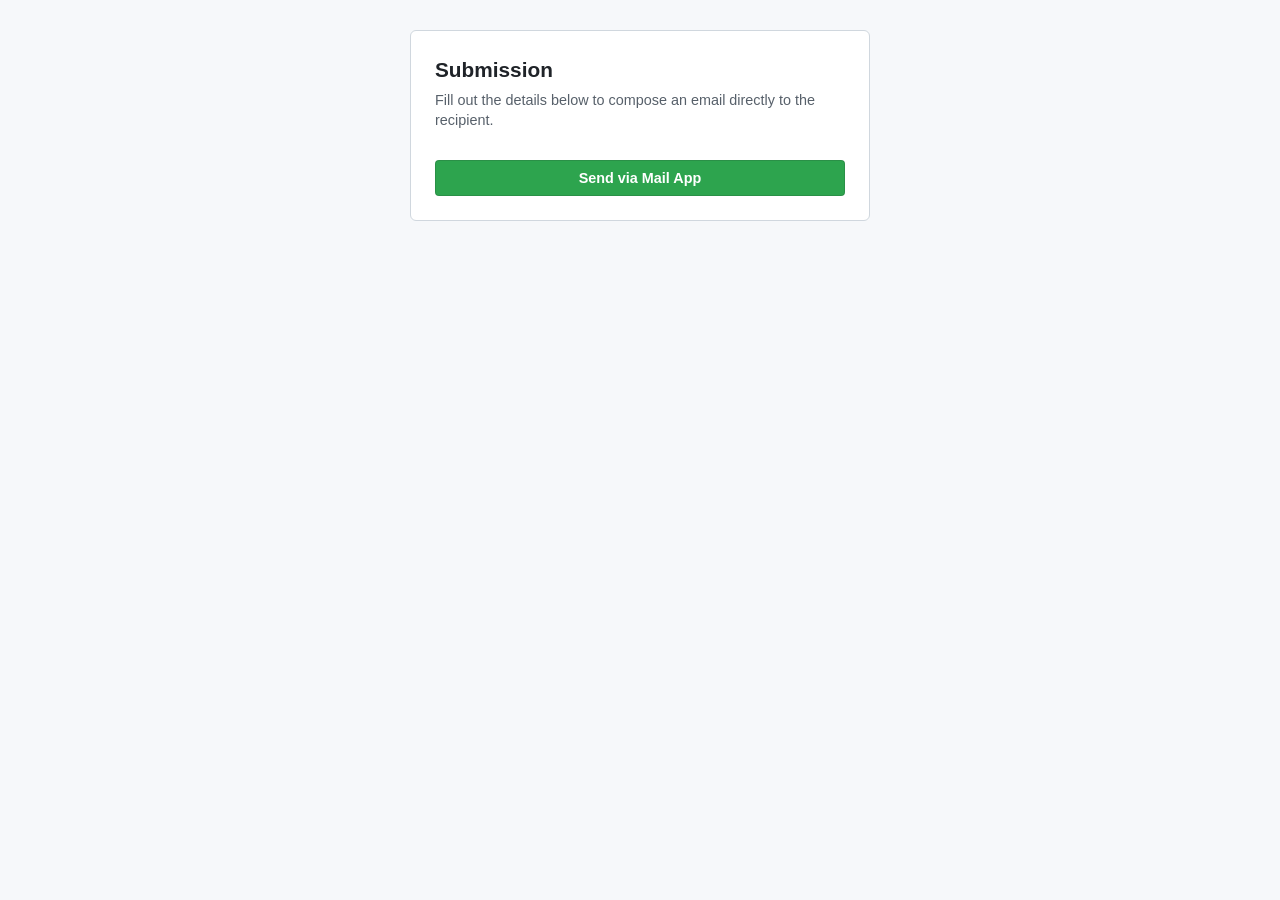
<file: upload.html>
<!DOCTYPE html>
<html lang="en">
<head>
  <meta charset="UTF-8" />
  <meta name="viewport" content="width=device-width, initial-scale=1.0" />
  <title>Send Details</title>
  <link rel="stylesheet" href="style.css" />
</head>
<body>
  <div class="card">
    <h1 id="pageTitle">Send Information</h1>
    <p class="subtitle">Fill out the details below to compose an email directly to the recipient.</p>

    <form id="submissionForm">
      <div id="field-name" class="form-group" style="display: none;">
        <label for="senderName">Your Name</label>
        <input type="text" id="senderName" placeholder="Enter your name" />
      </div>

      <div id="field-date" class="form-group" style="display: none;">
        <label for="senderDate">Date</label>
        <input type="date" id="senderDate" />
      </div>

      <div id="field-note" class="form-group" style="display: none;">
        <label for="senderNote">Message / Note</label>
        <textarea id="senderNote" rows="4" placeholder="Write your message here..."></textarea>
      </div>

      <div id="field-photos-hint" class="form-group" style="display: none; background: #fbfcfd; border: 1px solid #d0d7de; padding: 10px 12px; border-radius: 4px;">
        <p style="font-size: 0.85rem; color: #57606a;">
          📎 <strong>Sending Photos/Videos:</strong> After clicking the button below, use the attachment (paperclip) icon inside your mail app to attach your files.
        </p>
      </div>

      <button type="submit" class="btn" id="submitBtn">Send via Mail App</button>
    </form>
  </div>

  <script>
    const params = new URLSearchParams(window.location.search);

    const title = params.get('title') ? decodeURIComponent(params.get('title')) : 'Submission';
    const recipientEmail = params.get('to') ? decodeURIComponent(params.get('to')) : '';

    document.getElementById('pageTitle').innerText = title;

    // Show only the fields chosen by the creator
    if (params.get('name') === 'true') document.getElementById('field-name').style.display = 'block';
    if (params.get('date') === 'true') document.getElementById('field-date').style.display = 'block';
    if (params.get('note') === 'true') document.getElementById('field-note').style.display = 'block';
    if (params.get('photos') === 'true') document.getElementById('field-photos-hint').style.display = 'block';

    const form = document.getElementById('submissionForm');

    form.addEventListener('submit', (e) => {
      e.preventDefault();

      const nameVal = document.getElementById('senderName').value.trim();
      const dateVal = document.getElementById('senderDate').value;
      const noteVal = document.getElementById('senderNote').value.trim();

      // Format the email body text cleanly
      let bodyText = `Submission for: ${title}\n\n`;
      if (nameVal) bodyText += `From: ${nameVal}\n`;
      if (dateVal) bodyText += `Date: ${dateVal}\n`;
      if (noteVal) bodyText += `\nMessage:\n${noteVal}\n`;

      if (params.get('photos') === 'true') {
        bodyText += `\n[Photos / Attachments to be attached below]\n`;
      }

      // Encode parameters into a standard mailto URI
      const subject = encodeURIComponent(`[DropQR] ${title}`);
      const body = encodeURIComponent(bodyText);
      const mailtoUrl = `mailto:${recipientEmail}?subject=${subject}&body=${body}`;

      // Trigger user's mail client
      window.location.href = mailtoUrl;
    });
  </script>
</body>
</html>
</file>
<file: style.css>
* {
  box-sizing: border-box;
  margin: 0;
  padding: 0;
  font-family: Arial, Helvetica, sans-serif;
}

body {
  background-color: #f6f8fa;
  color: #24292f;
  padding: 30px 16px;
  line-height: 1.4;
}

.card {
  max-width: 460px;
  margin: 0 auto;
  background: #ffffff;
  border: 1px solid #d0d7de;
  border-radius: 6px;
  padding: 24px;
}

h1 {
  font-size: 1.3rem;
  font-weight: 600;
  margin-bottom: 6px;
  color: #1f2328;
}

p.subtitle {
  font-size: 0.9rem;
  color: #57606a;
  margin-bottom: 20px;
}

.form-group {
  margin-bottom: 14px;
}

label {
  display: block;
  font-size: 0.85rem;
  font-weight: bold;
  margin-bottom: 5px;
  color: #24292f;
}

input[type="text"],
input[type="email"],
input[type="date"],
textarea {
  width: 100%;
  padding: 8px 10px;
  font-size: 0.9rem;
  border: 1px solid #d0d7de;
  border-radius: 4px;
  background-color: #fff;
  color: #24292f;
}

input:focus,
textarea:focus {
  outline: none;
  border-color: #0969da;
}

.checkboxes {
  border: 1px solid #d0d7de;
  border-radius: 4px;
  padding: 10px 12px;
  background: #fbfcfd;
  display: flex;
  flex-direction: column;
  gap: 8px;
}

.checkboxes label {
  font-weight: normal;
  font-size: 0.85rem;
  display: flex;
  align-items: center;
  gap: 6px;
  cursor: pointer;
  margin-bottom: 0;
}

.btn {
  width: 100%;
  background-color: #2da44e;
  color: #ffffff;
  border: 1px solid rgba(27, 31, 36, 0.15);
  border-radius: 4px;
  padding: 9px 16px;
  font-size: 0.9rem;
  font-weight: 600;
  cursor: pointer;
  margin-top: 10px;
}

.btn:hover {
  background-color: #2c974b;
}

.btn-secondary {
  background-color: #f6f8fa;
  color: #24292f;
  border: 1px solid #d0d7de;
  margin-top: 8px;
}

.btn-secondary:hover {
  background-color: #f3f4f6;
}

.qr-output {
  text-align: center;
  margin-top: 18px;
}

#qrcode {
  display: inline-block;
  padding: 10px;
  background: #ffffff;
  border: 1px solid #d0d7de;
  border-radius: 4px;
  margin: 10px 0;
}

.small-text {
  font-size: 0.8rem;
  color: #57606a;
  margin-bottom: 10px;
}
</file>
